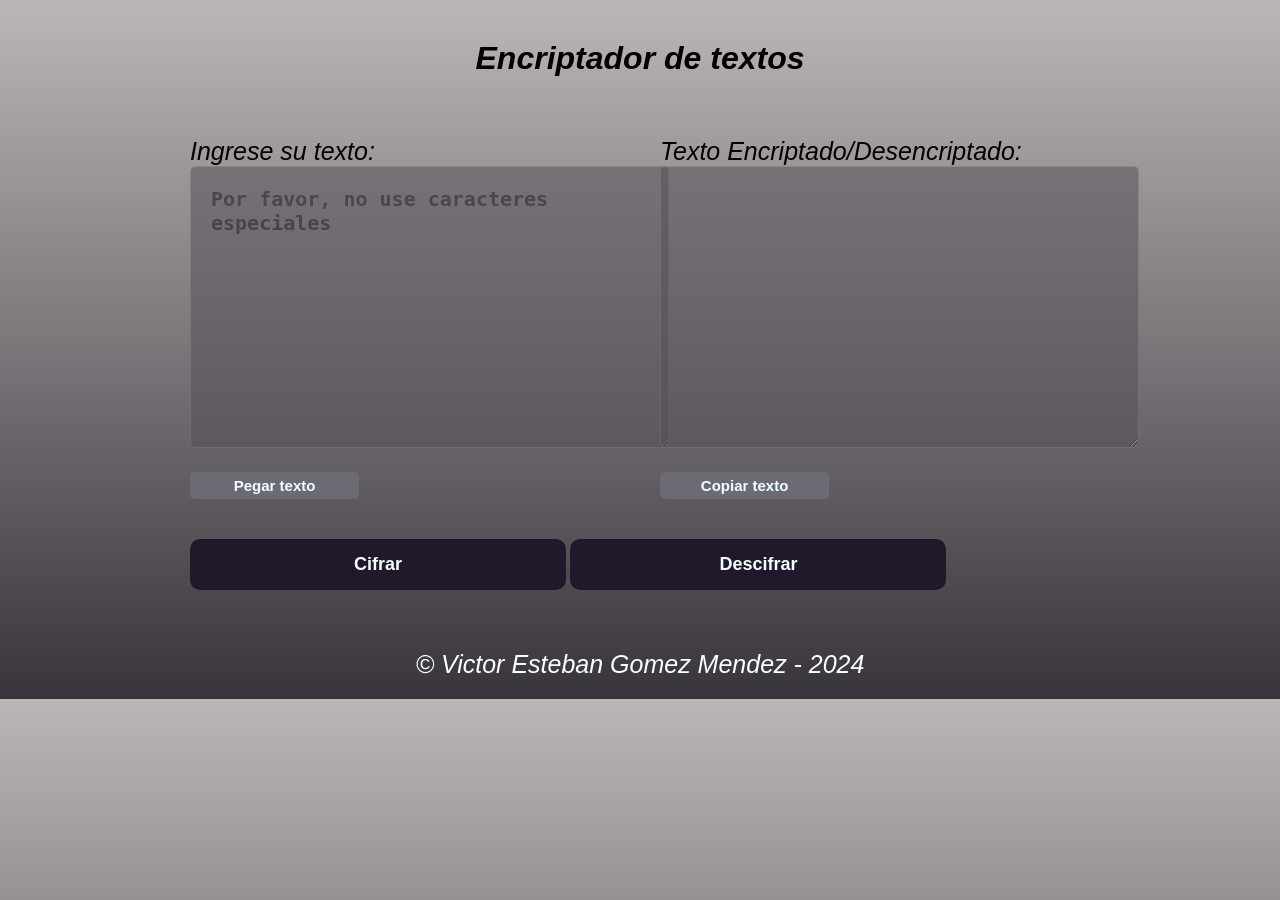
<file: encriptador.html>
<!DOCTYPE html>
<html lang="es">
<head>
    <meta charset="UTF-8">
    <meta name="viewport" content="width=device-width, initial-scale=1.0">
    <title>Encriptador</title>
    <link rel="stylesheet" href="style.css">
</head>
<body>
    <header>
        <h1>Encriptador de textos</h1>
    </header>
    <main>
        <form id="formEncriptador"> 
            <div class="encriptador">
                <label for="txtUsuario">Ingrese su texto:</label>
                <textarea id="txtUsuario" class="input-padron" placeholder="Por favor, no use caracteres especiales" cols="35" rows="10" required></textarea>
                <button type="button" onclick="pegarTexto()">Pegar texto</button>
            </div>

            <div class="desEncriptador">
                <label for="txtEncriptado">Texto Encriptado/Desencriptado:</label>
                <textarea id="txtEncriptado" class="input-padron" cols="35" rows="10" readonly></textarea>
                <button type="button" onclick="copiarTexto()">Copiar texto</button>
            </div>

            <div class="botones">
                <input type="button" value="Cifrar" class="enviar" onclick="cifrarTexto()" onclick="comprobarTxt()">
                <input type="button" value="Descifrar" class="enviar" onclick="descifrarTexto()">
            </div>
        </form>
    </main>
    <script src="script.js"></script>
</body>
<footer>
    <a href="https://www.linkedin.com/in/victor-esteban-gomez-mendez/"><p class="copyRight">&copy Victor Esteban Gomez Mendez - 2024</p></a>
</footer>
</html>
</file>
<file: style.css>
body {
    background: linear-gradient(rgb(188, 182, 182), rgb(56, 52, 60));
    width: 940px;
    margin: 0 auto;
    font-family: "Poppins", sans-serif;
    font-weight: 500;
    font-style: italic;
}
/* estilo para el titulo de la pagina  */
h1 {
    text-align: center;
    position: relative;
    margin: 20px auto;
    padding: 20px 20px;
}
/* estilo del "formulario" */
form {
    position: relative;
    width: 940px;
    margin: 20px auto;
    padding: 20px 20px;
}
/* Estilo para los elementos */
form label {
    font-size: 25px;
    position: left;
    margin: 20px auto;
}
/* Estilo para los contenedores del encriptador y desencriptador*/ 
.encriptador, .desEncriptador {
    float: left;
    width: 45%;
    margin-right: 5%;
}
form input[type="text"], form textarea {
    font-size: 20px;
    padding: 20px 20px;
    color: rgb(247, 242, 242);
    background: rgb(85, 77, 88);
    opacity: 50%;
    border-radius: 5px;
}
form input[type="text"]:hover, form textarea:hover {
    background: rgb(85, 77, 88);
    opacity: 0.7;
}

#txtUsuario::placeholder {
    color: black;
    font-weight: bold;
}

/* Estilo para los botones copiar y pegar texto*/
form button {
    clear: both;
    text-align: center;
    width: 40%;
    margin: 10px auto;
    padding: 5px 0;
    font-size: 15px;
    font-weight: bold;
    color: azure;
    background: rgb(108, 107, 115);
    border: none;
    border-radius: 5px;
    cursor: pointer;
    margin: 20px auto;
}
form button:hover{
    background: rgb(46, 52, 21);
    
}
.enviar {
    width: 40%;
    margin: 20px auto;
    padding: 15px 0;
    font-size: 18px;
    font-weight: bold;
    color: azure;
    background: rgb(34, 24, 44);
    border: none;
    border-radius: 10px;
    cursor: pointer;
}
.botones :hover {
    background: rgb(45, 31, 25);
}

/*css del footer*/
footer {
    text-align: center;
}
.copyRight {
    color:#fffefe;
    font-size: 25px;
    margin: 20px;
}
footer a {
    text-decoration: none;
}
</file>
